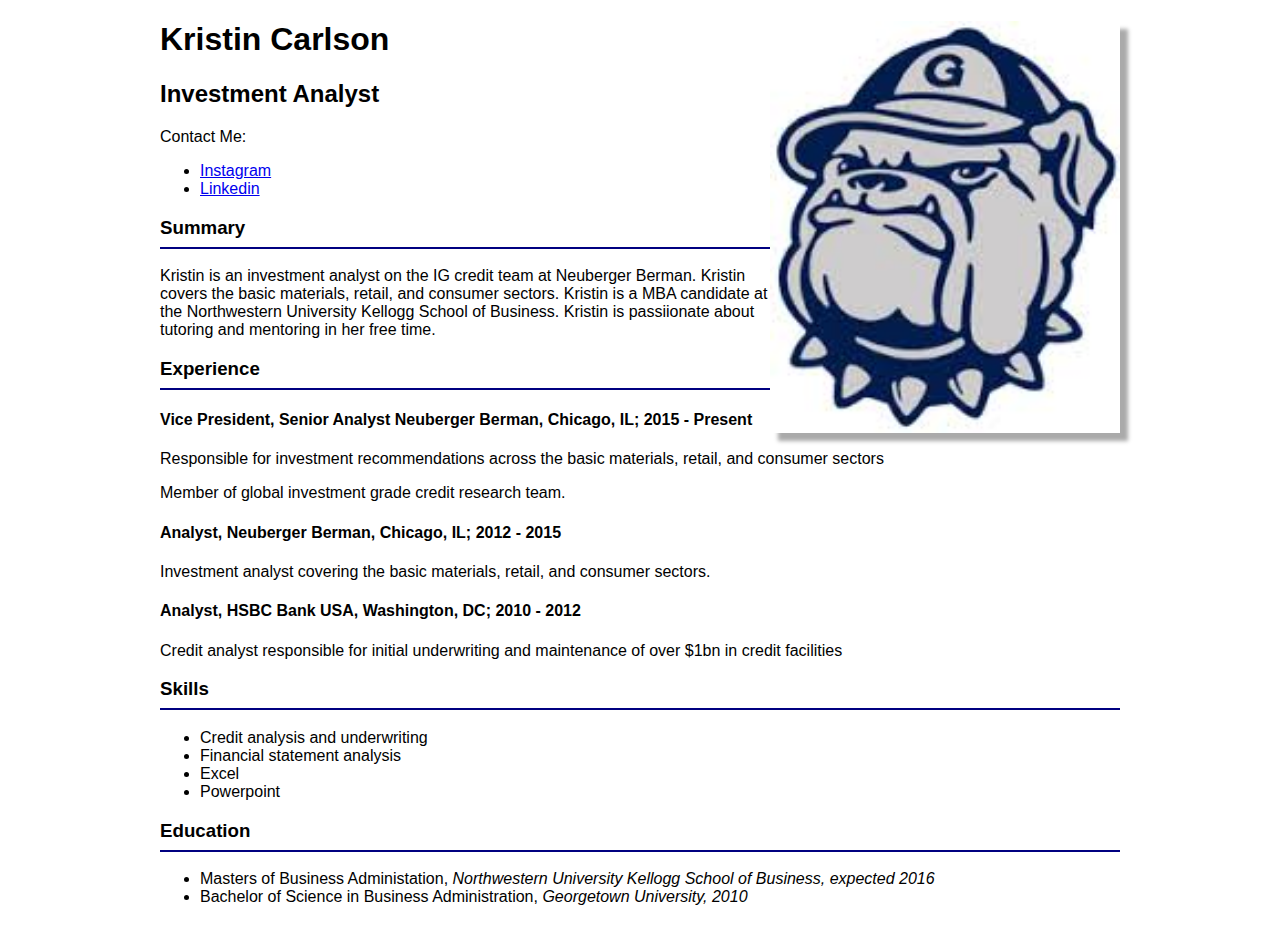
<file: index.html>
<!DOCTYPE html>
<html>
  <head>
    <title>Kristin Carlson</title>
    <meta charset="UTF-8">
    <link rel="stylesheet" type="text/css" href="styles.css">
  </head>

  <body>
    <div class="container-fluid">

      <div class="row">

            <!-- Your columns go here -->
            <img src="gtown.jpeg">
            <h1>Kristin Carlson</h1>
            <h2>Investment Analyst</h2>
            <p>Contact Me:</p>
            <ul>
              <li><a href="http://instagram.com/kec2388">Instagram</a></li>
              <li><a href="http://linkedin.com/in/kristinelizabethcarlson">Linkedin</a></li>
            </ul>

            <h3>Summary</h3>
            <p>
            Kristin is an investment analyst on the IG credit team at Neuberger Berman.
            Kristin covers the basic materials, retail, and consumer sectors.
            Kristin is a MBA candidate at the Northwestern University Kellogg School of Business.
            Kristin is passiionate about tutoring and mentoring in her free time.
            </p>
          </div>

          <div class="row">

            <h3>Experience</h3>

            <h4>Vice President, Senior Analyst   Neuberger Berman, Chicago, IL; 2015 - Present</h4>
            <p>Responsible for investment recommendations across the basic materials, retail, and consumer sectors</p>
            <p>Member of global investment grade credit research team.</p>

            <h4>Analyst, Neuberger Berman, Chicago, IL; 2012 - 2015</h4>
            <p>Investment analyst covering the basic materials, retail, and consumer sectors.</p>

            <h4>Analyst, HSBC Bank USA, Washington, DC; 2010 - 2012</h4>
            <p>Credit analyst responsible for initial underwriting and maintenance of over $1bn in credit facilities</p>


            <h3>Skills</h3>
            <ul>
              <li>Credit analysis and underwriting</li>
              <li>Financial statement analysis</li>
              <li>Excel</li>
              <li>Powerpoint</li>
            </ul>

            <h3>Education</h3>
            <ul>
              <li>Masters of Business Administation, <em>Northwestern University Kellogg School of Business, expected 2016</em></li>
              <li>Bachelor of Science in Business Administration, <em>Georgetown University, 2010</em></li>
            </ul>
<!-- Your columns go here -->

          </div>

        </div>
      </body>







    </div>
  </body>

</html>
</file>
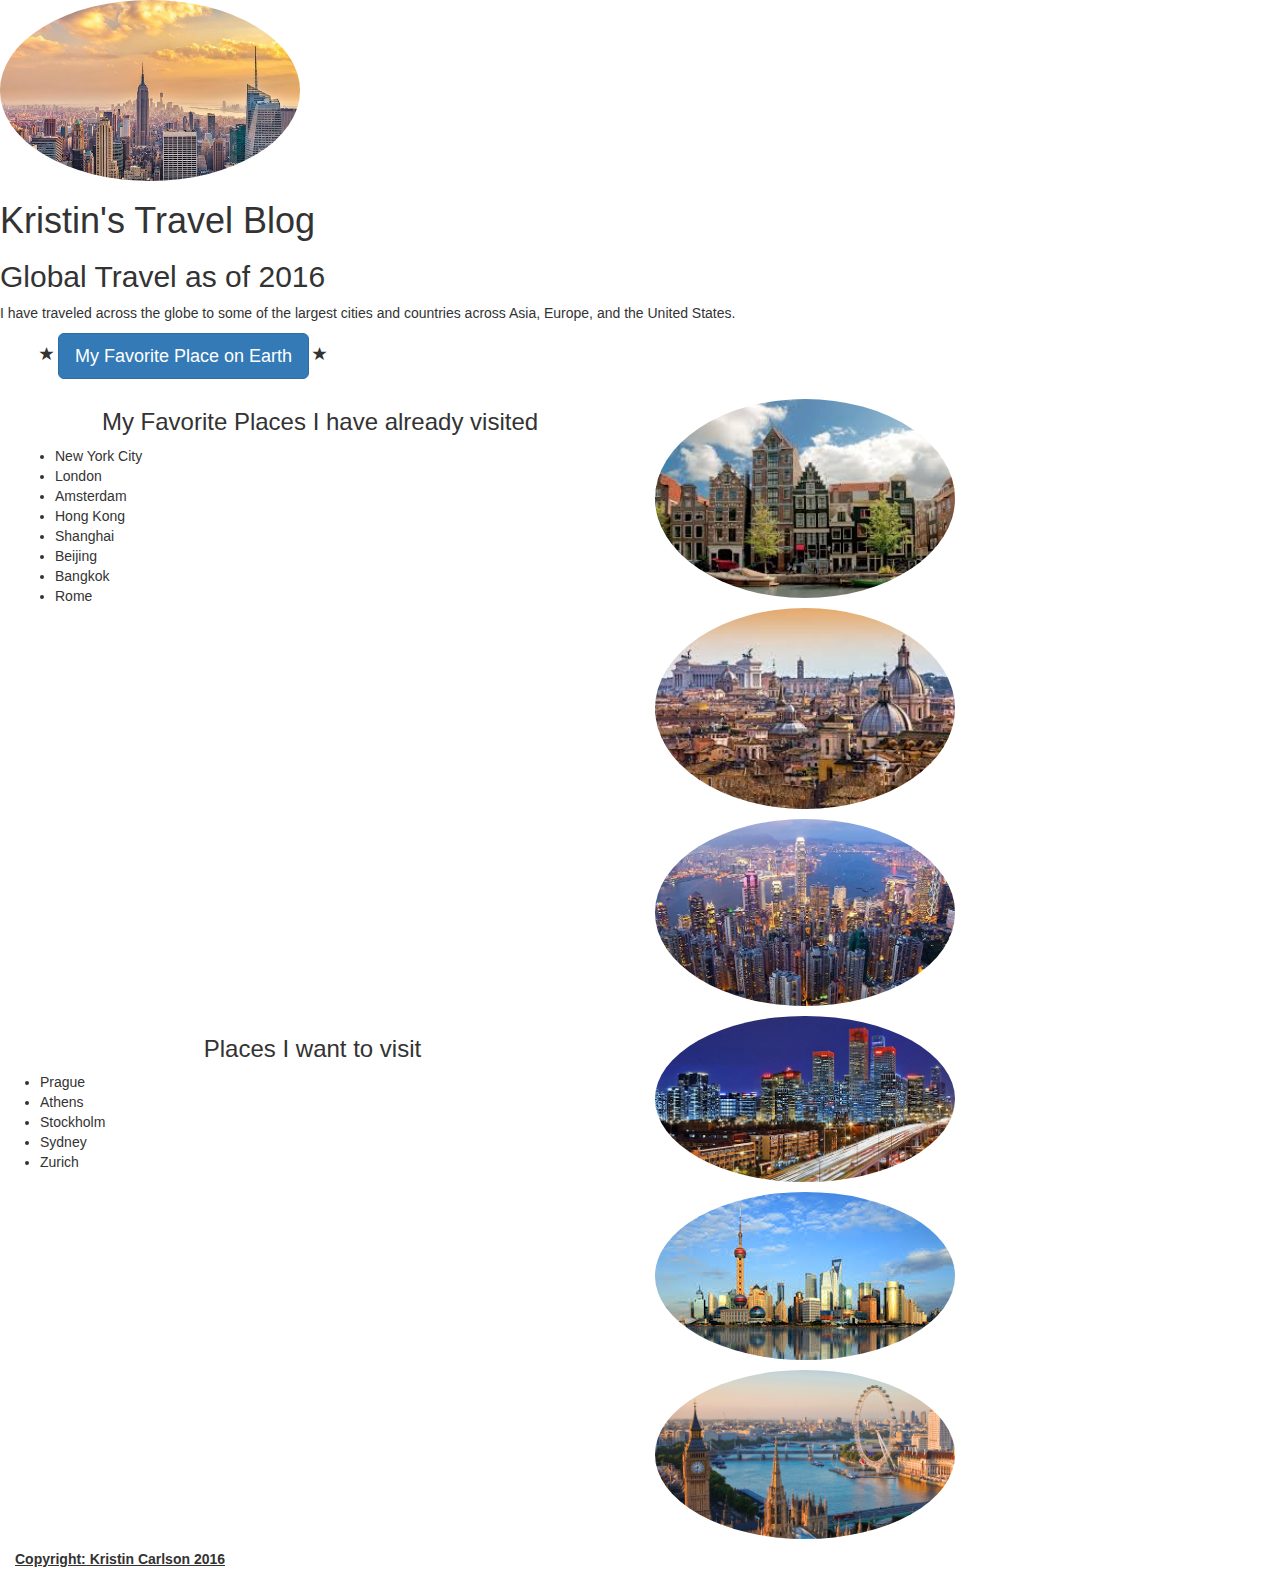
<file: boostrap-template.html>
<!DOCTYPE html>
<html>
  <head>
    <meta charset="utf-8">
    <meta http-equiv="X-UA-Compatible" content="IE=edge">
    <meta name="viewport" content="width=device-width, initial-scale=1">
      <title>Kristin's Travel Blog</title>

  <link rel="stylesheet" href="http://maxcdn.bootstrapcdn.com/bootstrap/3.3.6/css/bootstrap.css">
  <script src="http://code.jquery.com/jquery-2.1.4.js"></script>
  <script src="http://maxcdn.bootstrapcdn.com/bootstrap/3.3.6/js/bootstrap.js"></script>
  </head>

<body>
  <div class="header">
    <img width=300 src="new-york-city.jpg"class="img-circle">
      <h1>Kristin's Travel Blog</h1>
        <h2>Global Travel as of 2016</h2>
            <p>
              I have traveled across the globe to some of the largest cities and countries across Asia, Europe, and the United States.
              <ul>
                <span class="glyphicon glyphicon-star" aria-hidden="true"></span>
                <a class="btn btn-primary btn-lg" href="http://www.famtripper.com/images/reviews/photos/large/delamar_hotel_southport_ct_24.jpg" role="button">My Favorite Place on Earth</a>
                <span class="glyphicon glyphicon-star" aria-hidden="true"></span>

              </ul>
            </p>

  </div>

  <div class="container-fluid">
    <div class="row">

        <div class="col-sm-6">

          <h3 class=text-center> My Favorite Places I have already visited</h3>
          <ul>
            <li>New York City</li>
            <li>London</li>
            <li>Amsterdam</li>
            <li>Hong Kong</li>
            <li>Shanghai</li>
            <li>Beijing</li>
            <li>Bangkok</li>
            <li>Rome</li>
          </ul>



        </div>

        <div class="col-sm-6">
          <p>
            <p><img width=300 src="Amsterdam.jpeg"class="img-circle"></p>
          <p><img width=300 src="Rome.jpeg"class="img-circle"></p>
          <p><img width=300 src="Hong Kong.jpg"class="img-circle"></p>
          </p>
        </div>

    <div class="row">

        <div class="col-sm-6">
          <h3 class=text-center>Places I want to visit</h3>
          <ul>
            <li>Prague</li>
            <li>Athens</li>
            <li>Stockholm</li>
            <li>Sydney</li>
            <li>Zurich</li>
          </ul></p>
        </div>

        <div class="col-sm-6">
          <p><img width=300 src="Beijing.jpg"class="img-circle"></p>
          <p><img width=300 src="Shanghai.jpeg"class="img-circle"></p>
          <p><img width=300 src="London.jpg"class="img-circle"></p>
        </div>

    </div>
  </div>





</body>

<footer>
  <b> <u>Copyright: Kristin Carlson 2016 </b> </u>
</footer>

</html>
</file>
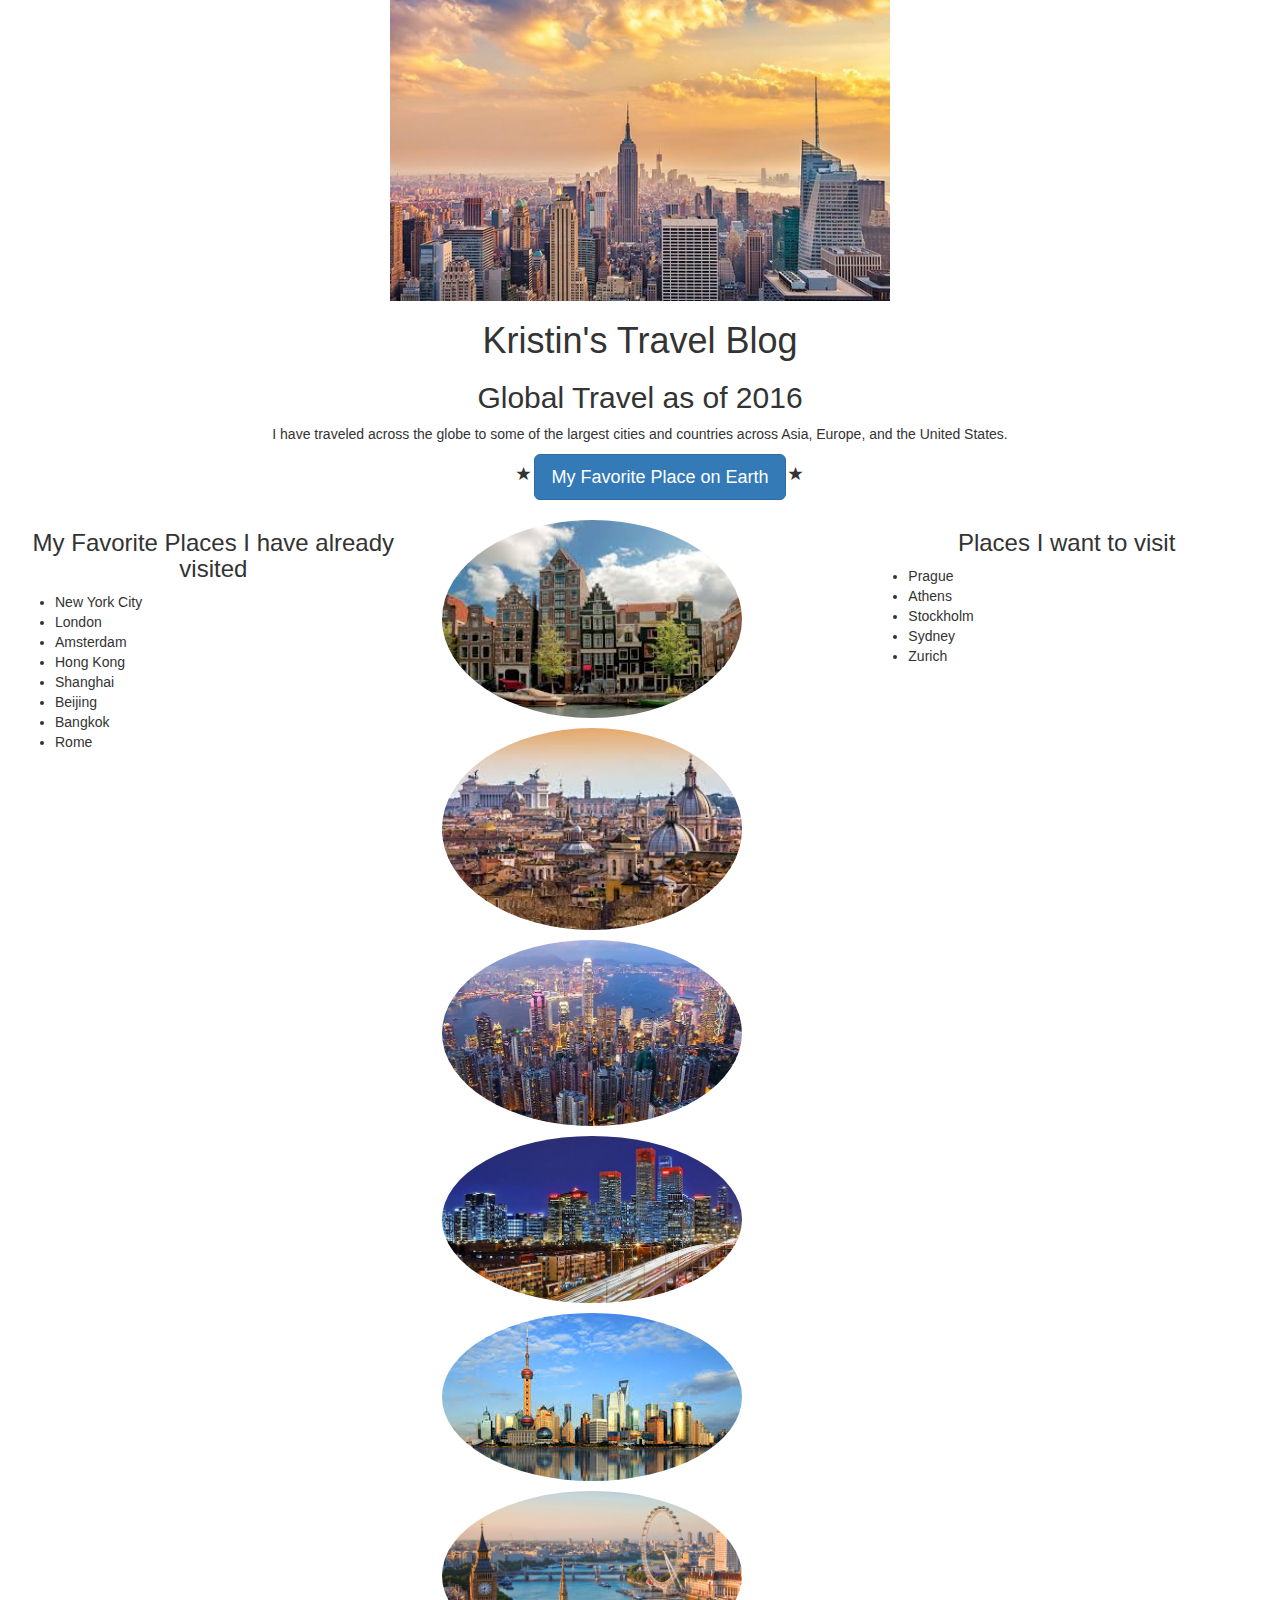
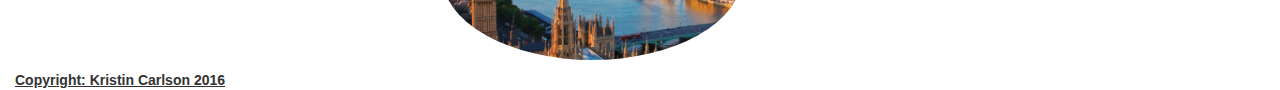
<file: hw2.html>
<!DOCTYPE html>
<html>
<head>
  <meta charset="utf-8">
  <meta http-equiv="X-UA-Compatible" content="IE=edge">
  <meta name="viewport" content="width=device-width, initial-scale=1">
  <title>Kristin's Travel Blog</title>
  <link rel="stylesheet" href="http://maxcdn.bootstrapcdn.com/bootstrap/3.3.6/css/bootstrap.css">
  <script src="http://code.jquery.com/jquery-2.1.4.js"></script>
  <script src="http://maxcdn.bootstrapcdn.com/bootstrap/3.3.6/js/bootstrap.js"></script>
</head>
<body>
  <div class="container-fluid">
    <div class="row">
        <div class="col-md-12">
          <div class="header">
            <img width=500 src="new-york-city.jpg"class="center-block">
              <h1 class="text-center">Kristin's Travel Blog</h1>
                <h2 class="text-center">Global Travel as of 2016</h2>
                    <p class="text-center">
                      I have traveled across the globe to some of the largest cities and countries across Asia, Europe, and the United States.
                      <ul class="text-center">
                        <span class="glyphicon glyphicon-star" aria-hidden="true"></span>
                        <a class="btn btn-primary btn-lg" href="http://www.famtripper.com/images/reviews/photos/large/delamar_hotel_southport_ct_24.jpg" role="button">My Favorite Place on Earth</a>
                        <span class="glyphicon glyphicon-star" aria-hidden="true"></span>
                      </ul>
                    </p>
          </div>
        </div>
      </div>

    <div class="row">
        <div class="col-md-4">
          <h3 class="text-center"> My Favorite Places I have already visited</h3>
            <ul>
              <li>New York City</li>
              <li>London</li>
              <li>Amsterdam</li>
              <li>Hong Kong</li>
              <li>Shanghai</li>
              <li>Beijing</li>
              <li>Bangkok</li>
              <li>Rome</li>
            </ul>
        </div>

        <div class="col-md-4">
          <p>
            <p><img width=300 src="Amsterdam.jpeg"class="img-circle"></p>
            <p><img width=300 src="Rome.jpeg"class="img-circle"></p>
            <p><img width=300 src="Hong Kong.jpg"class="img-circle"></p>
            <p><img width=300 src="Beijing.jpg"class="img-circle"></p>
            <p><img width=300 src="Shanghai.jpeg"class="img-circle"></p>
            <p><img width=300 src="London.jpg"class="img-circle"></p>
          </p>
        </div>

        <div class="col-md-4">
          <h3 class=text-center>Places I want to visit</h3>
            <ul>
              <li>Prague</li>
              <li>Athens</li>
              <li>Stockholm</li>
              <li>Sydney</li>
              <li>Zurich</li>
            </ul>
        </div>
      </div>
        <footer>
          <b> <u>Copyright: Kristin Carlson 2016 </b> </u>
        </footer>
    </div>
</body>
</html>
</file>
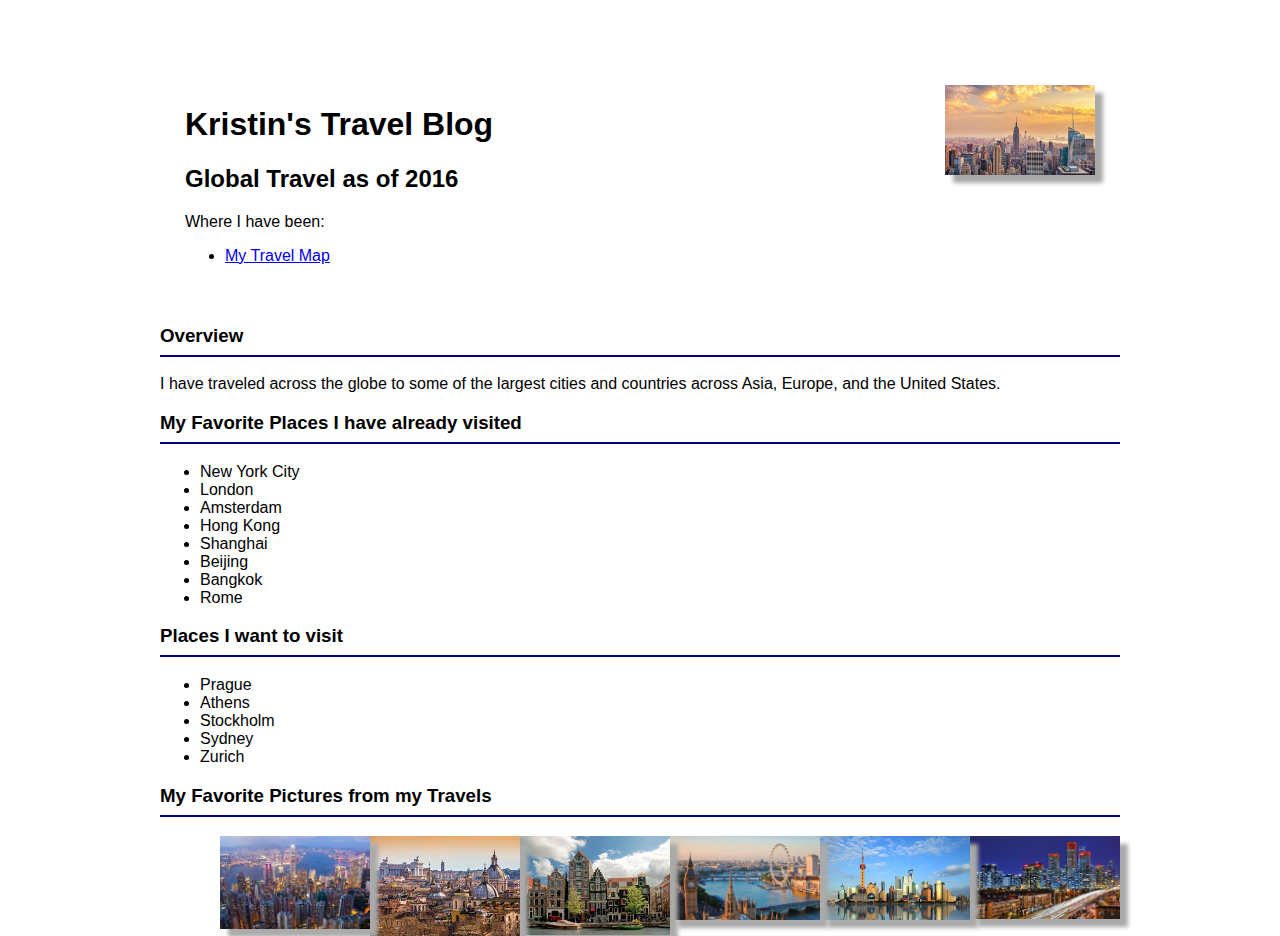
<file: travel.html>
<!DOCTYPE html>
<html>
  <head>
    <title> Kristin's Travel Blog</title>
    <meta charset="UTF-8">
    <link rel="stylesheet" type="text/css" href="styles0.css">
  </head>
  <body>
    <div class="header">
      <img src="new-york-city.jpg">
      <h1>Kristin's Travel Blog</h1>
      <h2>Global Travel as of 2016</h2>
      <p>Where I have been:</p>
      <ul>
        <li><a href="http://guardian-world-map.appspot.com/share/ahRzfmd1YXJkaWFuLXdvcmxkLW1hcHJMCxIGcG9pbnRzIkA4MUFFQzRCQzY4MEIyNjAzQkE1NDJCMTdBQkZENjU2RTZBRUU4NkI5NTBEMUE1NDQ3MDYyRjIyQkJCQzhDQjM3DA">My Travel Map</a></li>
      </ul>
    </div>

    <h3>Overview</h3>
    <p>
      I have traveled across the globe to some of the largest cities and countries across Asia, Europe, and the United States.
    </p>

    <h3>My Favorite Places I have already visited</h3>
    <ul>
      <li>New York City</li>
      <li>London</li>
      <li>Amsterdam</li>
      <li>Hong Kong</li>
      <li>Shanghai</li>
      <li>Beijing</li>
      <li>Bangkok</li>
      <li>Rome</li>

    </ul>

    <h3>Places I want to visit</h3>
    <ul>
      <li>Prague</li>
      <li>Athens</li>
      <li>Stockholm</li>
      <li>Sydney</li>
      <li>Zurich</li>
    </ul>

    <h3>My Favorite Pictures from my Travels</h3>
      <p><img src="Beijing.jpg"></p>
      <p><img src="Shanghai.jpeg"></p>
      <p><img src="London.jpg"></p>
      <p><img src="Amsterdam.jpeg"></p>
      <p><img src="Rome.jpeg"></p>
      <p><img src="Hong Kong.jpg"></P>



  </body>
</html>
</file>
<file: styles.css>
body {
  font-family: "Helvetica", arial;
  width: 960px;
  margin: 20px auto;
}
img {
  width: 350px;
  box-shadow: 8px 8px 4px #AAA;
  float: right;
}

.header {
  background: #FFF;
  padding: 25px;
  border-radius: 15px;
}

h3 {
  border-bottom: solid 2px navy;
  padding-bottom: 8px;
}
</file>
<file: styles0.css>
body {
  font-family: "Helvetica", arial;
  width: 960px;
  margin: 60px auto;
}
img {
  width: 150px;
  box-shadow: 8px 8px 4px #AAA;
  float: right;
}

.header {
  background: #FFF;
  padding: 25px;
  border-radius: 15px;
}

h3 {
  border-bottom: solid 2px navy;
  padding-bottom: 8px;
}
</file>
